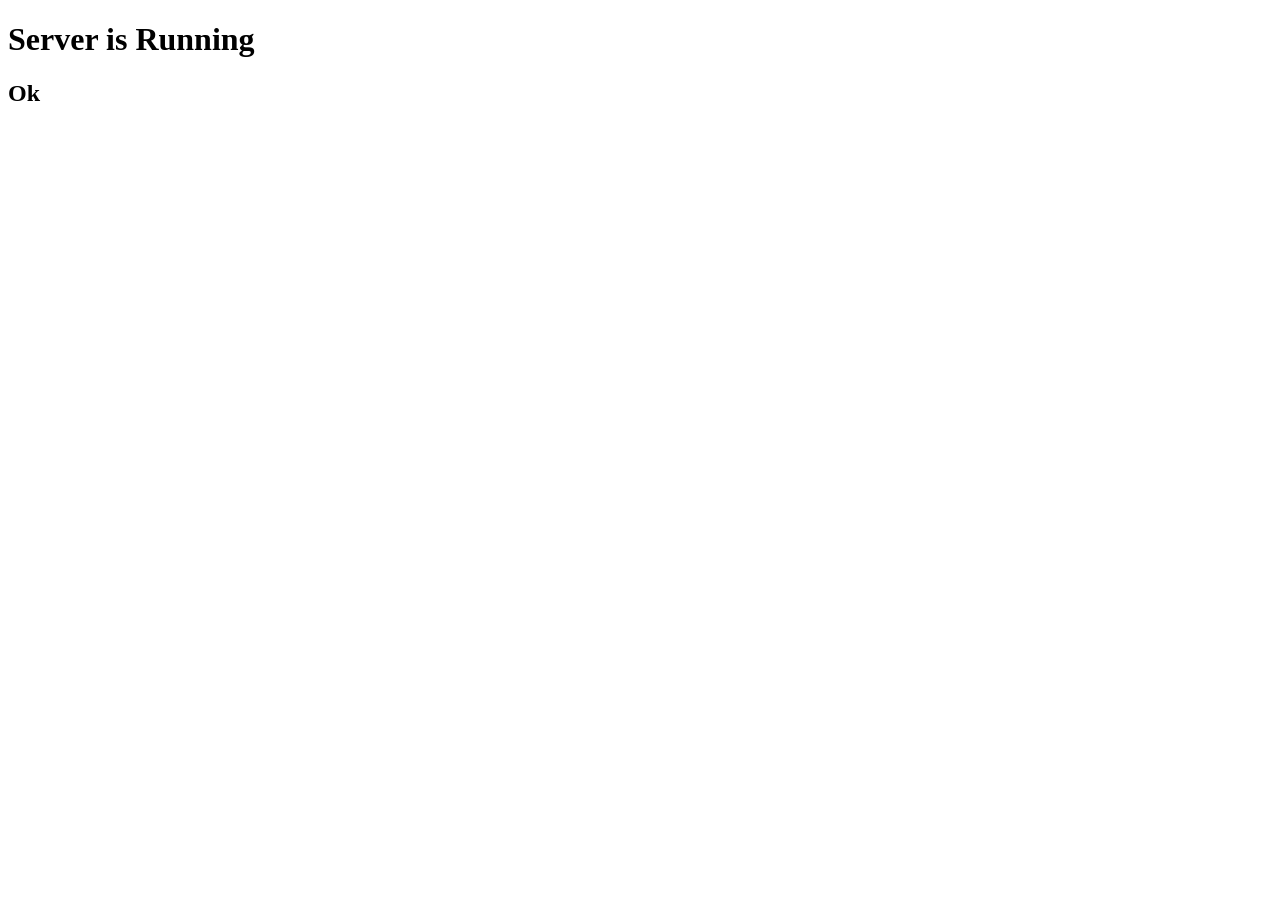
<file: today/index.html>
<!DOCTYPE html>
<html lang="en">
<head>
    <meta charset="UTF-8">
    <meta name="viewport" content="width=device-width, initial-scale=1.0">
    <title>Document</title>
</head>
<body>
    <h1>Server is Running </h1>
    <h2>Ok</h2>
</body>
</html>
</file>
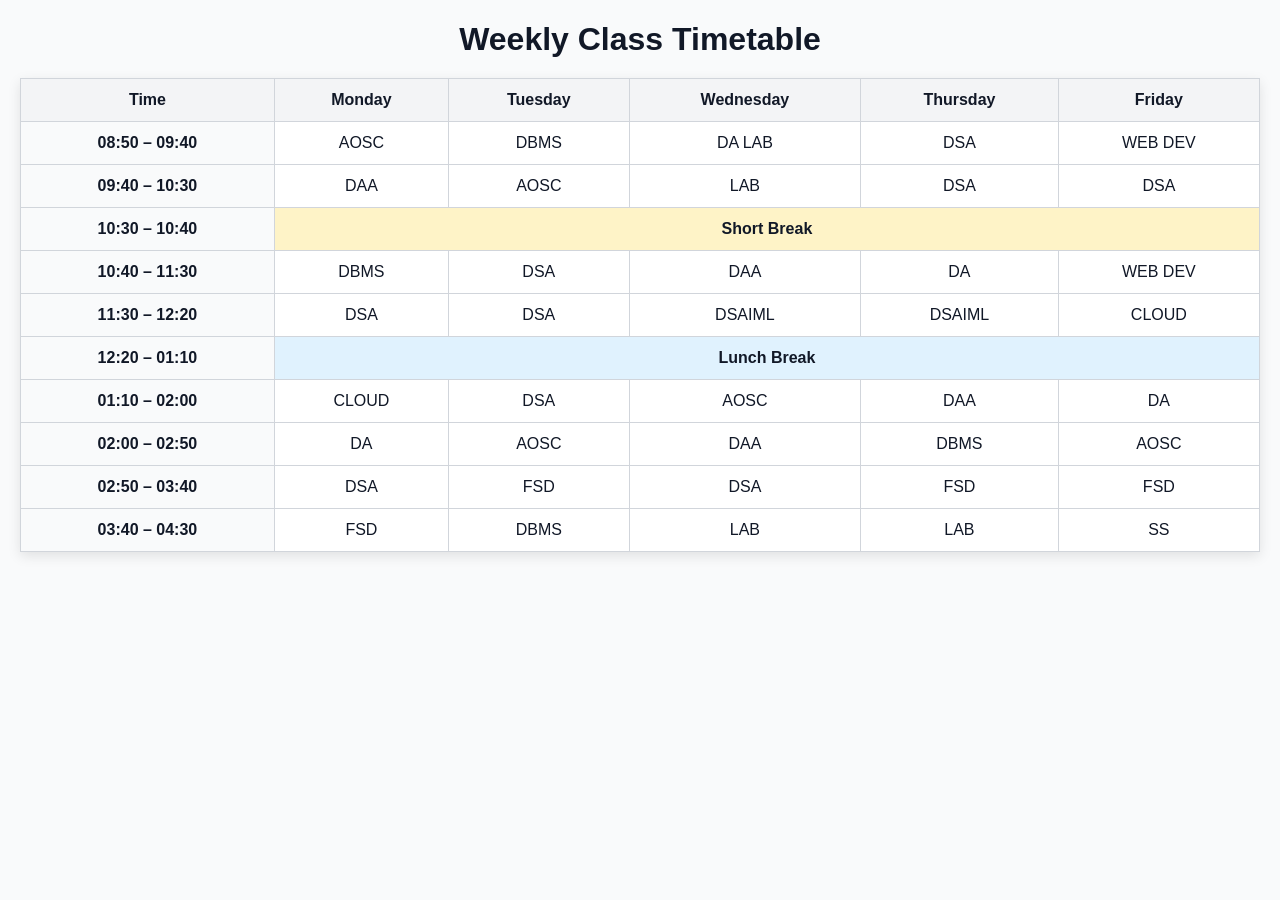
<file: classtimetableform.html>
<!DOCTYPE html>
<html lang="en">
<head>
  <meta charset="UTF-8">
  <meta name="viewport" content="width=device-width, initial-scale=1.0">
  <title>Class Timetable</title>
  <style>
    body {
      font-family: Arial, sans-serif;
      background: #f9fafb;
      margin: 20px;
      color: #111827;
    }
    h1 {
      text-align: center;
      margin-bottom: 20px;
    }
    table {
      width: 100%;
      border-collapse: collapse;
      background: white;
      box-shadow: 0 4px 12px rgba(0,0,0,0.1);
    }
    th, td {
      border: 1px solid #d1d5db;
      text-align: center;
      padding: 12px;
    }
    th {
      background: #f3f4f6;
    }
    td.break {
      background: #fef3c7;
      font-weight: bold;
    }
    td.lunch {
      background: #e0f2fe;
      font-weight: bold;
    }
    .time {
      font-weight: bold;
      background: #f9fafb;
      white-space: nowrap;
    }
  </style>
</head>
<body>

<h1>Weekly Class Timetable</h1>

<table>
  <thead>
    <tr>
      <th>Time</th>
      <th>Monday</th>
      <th>Tuesday</th>
      <th>Wednesday</th>
      <th>Thursday</th>
      <th>Friday</th>
    </tr>
  </thead>
  <tbody>
    <tr>
      <td class="time">08:50 – 09:40</td>
      <td>AOSC</td><td>DBMS</td><td>DA LAB</td><td>DSA</td><td>WEB DEV</td>
    </tr>
    <tr>
      <td class="time">09:40 – 10:30</td>
      <td>DAA</td><td>AOSC</td><td>LAB</td><td>DSA</td><td>DSA</td>
    </tr>
    <tr>
      <td class="time">10:30 – 10:40</td>
      <td class="break" colspan="5">Short Break</td>
    </tr>
    <tr>
      <td class="time">10:40 – 11:30</td>
      <td>DBMS</td><td>DSA</td><td>DAA</td><td>DA</td><td>WEB DEV</td>
    </tr>
    <tr>
      <td class="time">11:30 – 12:20</td>
      <td>DSA</td><td>DSA</td><td>DSAIML</td><td>DSAIML</td><td>CLOUD</td>
    </tr>
    <tr>
      <td class="time">12:20 – 01:10</td>
      <td class="lunch" colspan="5">Lunch Break</td>
    </tr>
    <tr>
      <td class="time">01:10 – 02:00</td>
      <td>CLOUD</td><td>DSA</td><td>AOSC</td><td>DAA</td><td>DA</td>
    </tr>
    <tr>
      <td class="time">02:00 – 02:50</td>
      <td>DA</td><td>AOSC</td><td>DAA</td><td>DBMS</td><td>AOSC</td>
    </tr>
    <tr>
      <td class="time">02:50 – 03:40</td>
      <td>DSA</td><td>FSD</td><td>DSA</td><td>FSD</td><td>FSD</td>
    </tr>
    <tr>
      <td class="time">03:40 – 04:30</td>
      <td>FSD</td><td>DBMS</td><td>LAB</td><td>LAB</td><td>SS</td>
    </tr>
  </tbody>
</table>

</body>
</html>
</file>
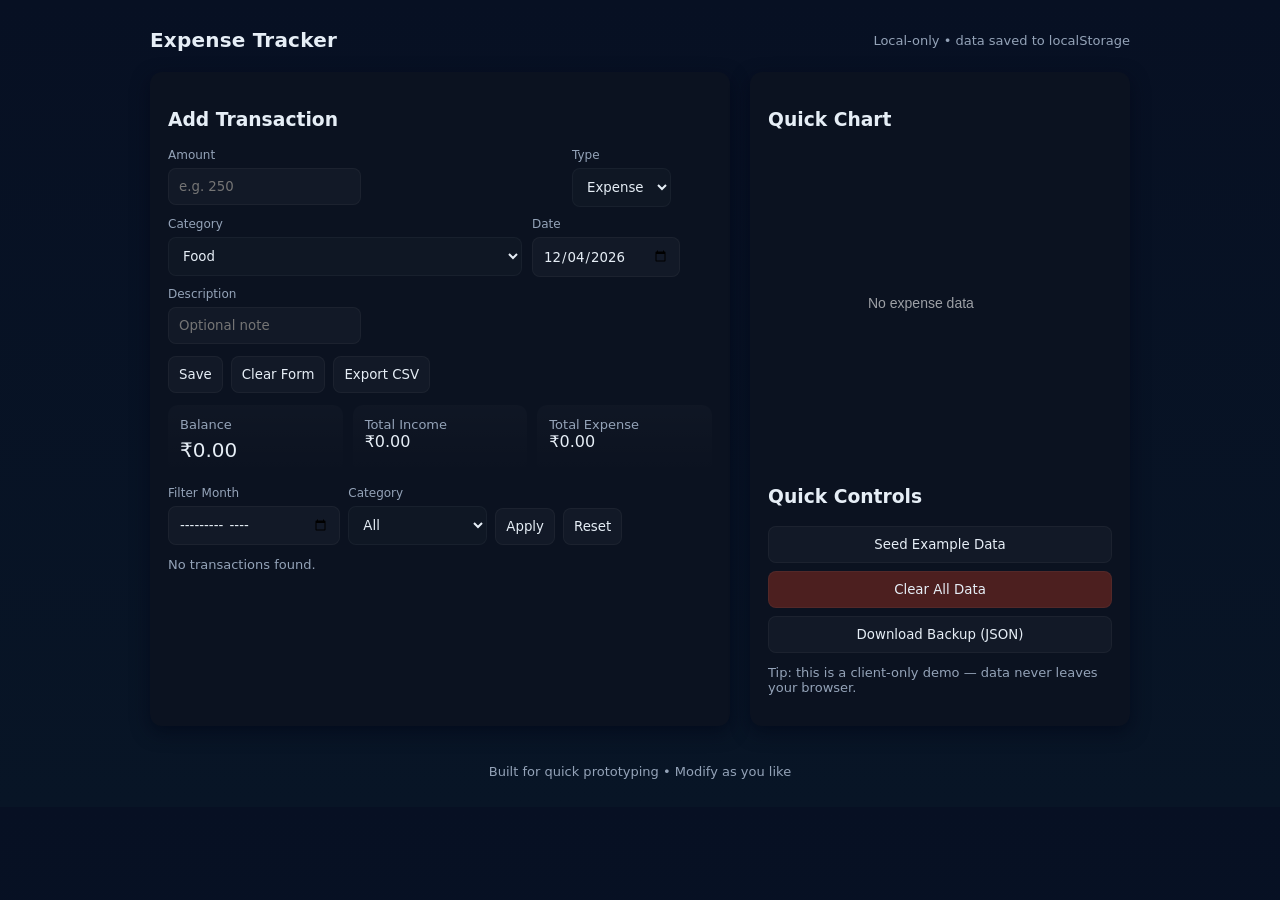
<file: expensetracker.html>
<!doctype html>
<html lang="en">
<head>
  <meta charset="utf-8" />
  <meta name="viewport" content="width=device-width,initial-scale=1" />
  <title>Simple Expense Tracker</title>
  <style>
    :root{--bg:#0f1724;--card:#0b1220;--accent:#06b6d4;--muted:#94a3b8;--glass:rgba(255,255,255,0.03)}
    *{box-sizing:border-box;font-family:Inter,system-ui,Segoe UI,Roboto,'Helvetica Neue',Arial}
    body{margin:0;background:linear-gradient(180deg,#071023 0%,#081526 100%);color:#e6eef6;padding:28px}
    .app{max-width:980px;margin:0 auto;display:grid;grid-template-columns:1fr 380px;gap:20px}
    header{grid-column:1/-1;display:flex;align-items:center;justify-content:space-between}
    h1{margin:0;font-size:20px;letter-spacing:0.2px}
    .card{background:var(--card);padding:18px;border-radius:12px;box-shadow:0 6px 18px rgba(2,6,23,0.6)}
    form .row{display:flex;gap:10px}
    label{font-size:12px;color:var(--muted);display:block;margin-bottom:6px}
    input,select,button,textarea{background:var(--glass);border:1px solid rgba(255,255,255,0.04);color:inherit;padding:10px;border-radius:8px}
    input[type=number]{-moz-appearance:textfield}
    .muted{color:var(--muted);font-size:13px}
    .summary{display:flex;gap:10px;margin-top:12px}
    .summary .box{flex:1;padding:12px;border-radius:10px;background:linear-gradient(180deg,rgba(255,255,255,0.02),transparent)}
    .list{max-height:420px;overflow:auto;margin-top:12px}
    .txn{display:flex;justify-content:space-between;align-items:center;padding:10px;border-radius:8px;margin-bottom:8px;background:rgba(255,255,255,0.02)}
    .txn small{color:var(--muted)}
    .actions button{margin-left:8px}
    .filter{display:flex;gap:8px;align-items:flex-end}
    .chart-wrap{margin-top:12px}
    .controls{display:flex;gap:8px;align-items:center}
    .full{width:100%;}
    .danger{background:#4c1f1f}
    .success{background:#0b4f2f}
    .btn{cursor:pointer}
    #type{background-color: #0f1724;}
    .full{background-color: #0f1724;}
    #filterCategory{background-color: #0f1724;}
    footer{grid-column:1/-1;text-align:center;color:var(--muted);margin-top:18px;font-size:13px}
    @media (max-width:920px){.app{grid-template-columns:1fr;padding:12px}}
  </style>
</head>
<body>
  <div class="app">
    <header>
      <h1>Expense Tracker</h1>
      <div class="muted">Local-only • data saved to <code>localStorage</code></div>
    </header>

    <section class="card" aria-labelledby="add"> 
      <h3 id="add">Add Transaction</h3>
      <form id="txnForm">
        <div class="row" style="margin-top:8px">
          <div style="flex:1">
            <label>Amount</label>
            <input type="number" id="amount" placeholder="e.g. 250" required step="0.01" />
          </div>
          <div style="width:140px">
            <label>Type</label>
            <select id="type">
              <option value="expense">Expense</option>
              <option value="income">Income</option>
            </select>
          </div>
        </div>

        <div class="row" style="margin-top:10px">
          <div style="flex:1">
            <label>Category</label>
            <select id="category" class="full">
                <div class="full">
              <option value="food">Food</option>
              <option value="rent">Rent</option>
              <option value="transport">Transport</option>
              <option value="salary">Salary</option>
              <option value="entertainment">Entertainment</option>
              <option value="other">Other</option>
              </div>
            </select>
          </div>
          <div style="width:180px">
            <label>Date</label>
            <input type="date" id="date" />
          </div>
        </div>

        <div style="margin-top:10px">
          <label>Description</label>
          <input id="description" placeholder="Optional note" />
        </div>

        <div style="display:flex;gap:8px;margin-top:12px">
          <button class="btn" id="saveBtn">Save</button>
          <button type="button" id="clearBtn">Clear Form</button>
          <button type="button" id="exportBtn">Export CSV</button>
        </div>
      </form>

      <div class="summary">
        <div class="box">
          <div class="muted">Balance</div>
          <div id="balance" style="font-size:20px;margin-top:6px">₹0.00</div>
        </div>
        <div class="box">
          <div class="muted">Total Income</div>
          <div id="income">₹0.00</div>
        </div>
        <div class="box">
          <div class="muted">Total Expense</div>
          <div id="expense">₹0.00</div>
        </div>
      </div>

      <div style="margin-top:12px" class="filter">
        <div>
          <label>Filter Month</label>
          <input type="month" id="filterMonth">
        </div>
        <div>
          <label>Category</label>
          <select id="filterCategory">
            <option value="all">All</option>
            <option value="food">Food</option>
            <option value="rent">Rent</option>
            <option value="transport">Transport</option>
            <option value="salary">Salary</option>
            <option value="entertainment">Entertainment</option>
            <option value="other">Other</option>
          </select>
        </div>
        <div class="controls">
          <button id="applyFilter">Apply</button>
          <button id="resetFilter">Reset</button>
        </div>
      </div>

      <div class="list" id="list"></div>
    </section>

    <aside class="card">
      <h3>Quick Chart</h3>
      <div class="chart-wrap">
        <canvas id="pie" width="320" height="320"></canvas>
      </div>

      <h3 style="margin-top:14px">Quick Controls</h3>
      <div style="display:flex;flex-direction:column;gap:8px;margin-top:8px">
        <button id="seedBtn">Seed Example Data</button>
        <button id="clearAll" class="danger">Clear All Data</button>
        <button id="downloadBackup">Download Backup (JSON)</button>
      </div>

      <p class="muted" style="margin-top:12px">Tip: this is a client-only demo — data never leaves your browser.</p>
    </aside>

    <footer>Built for quick prototyping • Modify as you like</footer>
  </div>

  <script>
    // Simple expense tracker storing transactions in localStorage
    const LS_KEY = 'simple_expense_txns_v1';
    const form = document.getElementById('txnForm');
    const amountIn = document.getElementById('amount');
    const typeIn = document.getElementById('type');
    const catIn = document.getElementById('category');
    const dateIn = document.getElementById('date');
    const descIn = document.getElementById('description');
    const listEl = document.getElementById('list');
    const balanceEl = document.getElementById('balance');
    const incomeEl = document.getElementById('income');
    const expenseEl = document.getElementById('expense');
    const pieCanvas = document.getElementById('pie');

    const filterMonth = document.getElementById('filterMonth');
    const filterCategory = document.getElementById('filterCategory');

    let editingId = null;

    function loadTxns(){
      try{
        const raw = localStorage.getItem(LS_KEY);
        return raw? JSON.parse(raw): [];
      }catch(e){return []}
    }

    function saveTxns(txns){
      localStorage.setItem(LS_KEY, JSON.stringify(txns));
    }

    function uid(){return Math.random().toString(36).slice(2,9)}

    function formatCurrency(n){
      const num = Number(n)||0;
      return '₹' + num.toFixed(2);
    }

    function todayISO(){
      const d = new Date();
      return d.toISOString().slice(0,10);
    }

    function renderList(txns){
      listEl.innerHTML = '';
      if(!txns.length){ listEl.innerHTML = '<div class="muted">No transactions found.</div>'; return; }
      txns.slice().reverse().forEach(t=>{
        const div = document.createElement('div'); div.className='txn';
        const left = document.createElement('div');
        left.innerHTML = `<div><strong>${t.type==='income'?'+':'-'} ${formatCurrency(t.amount)}</strong></div><small>${t.category} • ${t.date}</small><div class="muted">${t.description||''}</div>`;
        const right = document.createElement('div'); right.className='actions';
        const edit = document.createElement('button'); edit.textContent='Edit'; edit.className='btn'; edit.onclick=()=>startEdit(t.id);
        const del = document.createElement('button'); del.textContent='Delete'; del.className='btn'; del.onclick=()=>deleteTxn(t.id);
        right.appendChild(edit); right.appendChild(del);
        div.appendChild(left); div.appendChild(right);
        listEl.appendChild(div);
      })
    }

    function computeSummary(txns){
      let income=0, expense=0;
      txns.forEach(t=>{ if(t.type==='income') income += Number(t.amount); else expense += Number(t.amount); });
      balanceEl.textContent = formatCurrency(income - expense);
      incomeEl.textContent = formatCurrency(income);
      expenseEl.textContent = formatCurrency(expense);
    }

    function drawPie(txns){
      const ctx = pieCanvas.getContext('2d');
      const categories = {};
      txns.filter(t=>t.type==='expense').forEach(t=>{ categories[t.category] = (categories[t.category]||0) + Number(t.amount); });
      const entries = Object.entries(categories);
      ctx.clearRect(0,0,pieCanvas.width,pieCanvas.height);
      if(entries.length===0){ ctx.font='14px sans-serif'; ctx.fillStyle='rgba(255,255,255,0.6)'; ctx.fillText('No expense data',100,160); return; }
      const total = entries.reduce((s,[_k,v])=>s+v,0);
      let start= -0.5 * Math.PI;
      entries.forEach(([,v],i)=>{
        const slice = (v/total) * Math.PI*2;
        // generate color from index
        const hue = (i*67) % 360;
        ctx.beginPath();
        ctx.moveTo(pieCanvas.width/2,pieCanvas.height/2);
        ctx.arc(pieCanvas.width/2,pieCanvas.height/2,120,start,start+slice);
        ctx.closePath();
        ctx.fillStyle = `hsl(${hue} 70% 50%)`;
        ctx.fill();
        start += slice;
      });
      // legend
      let y=20; ctx.font='12px sans-serif';
      entries.forEach(([k,v],i)=>{
        const hue = (i*67)%360; ctx.fillStyle = `hsl(${hue} 70% 50%)`;
        ctx.fillRect(10,y-10,10,10);
        ctx.fillStyle='rgba(255,255,255,0.85)';
        ctx.fillText(`${k} — ${formatCurrency(v)}`,28,y);
        y+=18;
      })
    }

    function refresh(){
      let txns = loadTxns();
      // apply filters
      const fm = filterMonth.value; const fc = filterCategory.value;
      if(fm){ txns = txns.filter(t=> t.date.slice(0,7) === fm); }
      if(fc && fc!=='all'){ txns = txns.filter(t=> t.category === fc); }
      renderList(txns);
      computeSummary(txns);
      drawPie(txns);
    }

    function startEdit(id){
      const txns = loadTxns(); const t = txns.find(x=>x.id===id); if(!t) return;
      editingId = id;
      amountIn.value = t.amount; typeIn.value = t.type; catIn.value = t.category; dateIn.value = t.date; descIn.value = t.description || '';
      document.getElementById('saveBtn').textContent = 'Update';
    }

    function deleteTxn(id){
      if(!confirm('Delete this transaction?')) return;
      let txns = loadTxns(); txns = txns.filter(t=>t.id!==id); saveTxns(txns); refresh();
    }

    form.addEventListener('submit',e=>{
      e.preventDefault();
      const amt = Number(amountIn.value);
      if(!amt || isNaN(amt)){ alert('Enter valid amount'); return; }
      const t = { id: editingId||uid(), amount:Math.abs(amt), type: typeIn.value, category:catIn.value, date: dateIn.value || todayISO(), description: descIn.value };
      let txns = loadTxns();
      if(editingId){ txns = txns.map(x=> x.id===editingId? t : x); editingId=null; document.getElementById('saveBtn').textContent='Save'; }
      else txns.push(t);
      saveTxns(txns); form.reset(); refresh();
    });

    document.getElementById('clearBtn').addEventListener('click',()=>{ form.reset(); editingId=null; document.getElementById('saveBtn').textContent='Save'; });
    document.getElementById('applyFilter').addEventListener('click',refresh);
    document.getElementById('resetFilter').addEventListener('click',()=>{ filterMonth.value=''; filterCategory.value='all'; refresh(); });

    document.getElementById('seedBtn').addEventListener('click',()=>{
      const sample = [
        {id:uid(),amount:500,type:'income',category:'salary',date:'2025-09-01',description:'September salary'},
        {id:uid(),amount:120,type:'expense',category:'food',date:'2025-09-02',description:'Dinner'},
        {id:uid(),amount:700,type:'expense',category:'rent',date:'2025-09-03',description:'House rent'},
        {id:uid(),amount:60,type:'expense',category:'transport',date:'2025-09-05',description:'Uber'},
        {id:uid(),amount:150,type:'expense',category:'entertainment',date:'2025-09-06',description:'Movie'},
      ];
      saveTxns(sample); refresh();
    });

    document.getElementById('clearAll').addEventListener('click',()=>{ if(confirm('Clear all saved transactions?')){ localStorage.removeItem(LS_KEY); refresh(); } });

    document.getElementById('downloadBackup').addEventListener('click',()=>{
      const data = localStorage.getItem(LS_KEY) || '[]';
      const blob = new Blob([data],{type:'application/json'});
      const url = URL.createObjectURL(blob);
      const a = document.createElement('a'); a.href=url; a.download='expense-backup.json'; a.click(); URL.revokeObjectURL(url);
    });

    document.getElementById('exportBtn').addEventListener('click',()=>{
      const txns = loadTxns(); if(!txns.length){ alert('No data to export'); return; }
      const csv = ['id,type,amount,category,date,description', ...txns.map(t=> `${t.id},${t.type},${t.amount},${t.category},${t.date},"${(t.description||'').replace(/"/g,'""')}"`) ].join('\n');
      const blob = new Blob([csv],{type:'text/csv'}); const url = URL.createObjectURL(blob);
      const a = document.createElement('a'); a.href=url; a.download='transactions.csv'; a.click(); URL.revokeObjectURL(url);
    });

    // initial render
    if(!localStorage.getItem(LS_KEY)){
      // optional: set date input default to today
      dateIn.value = todayISO();
    }
    refresh();
  </script>
</body>
</html>
</file>
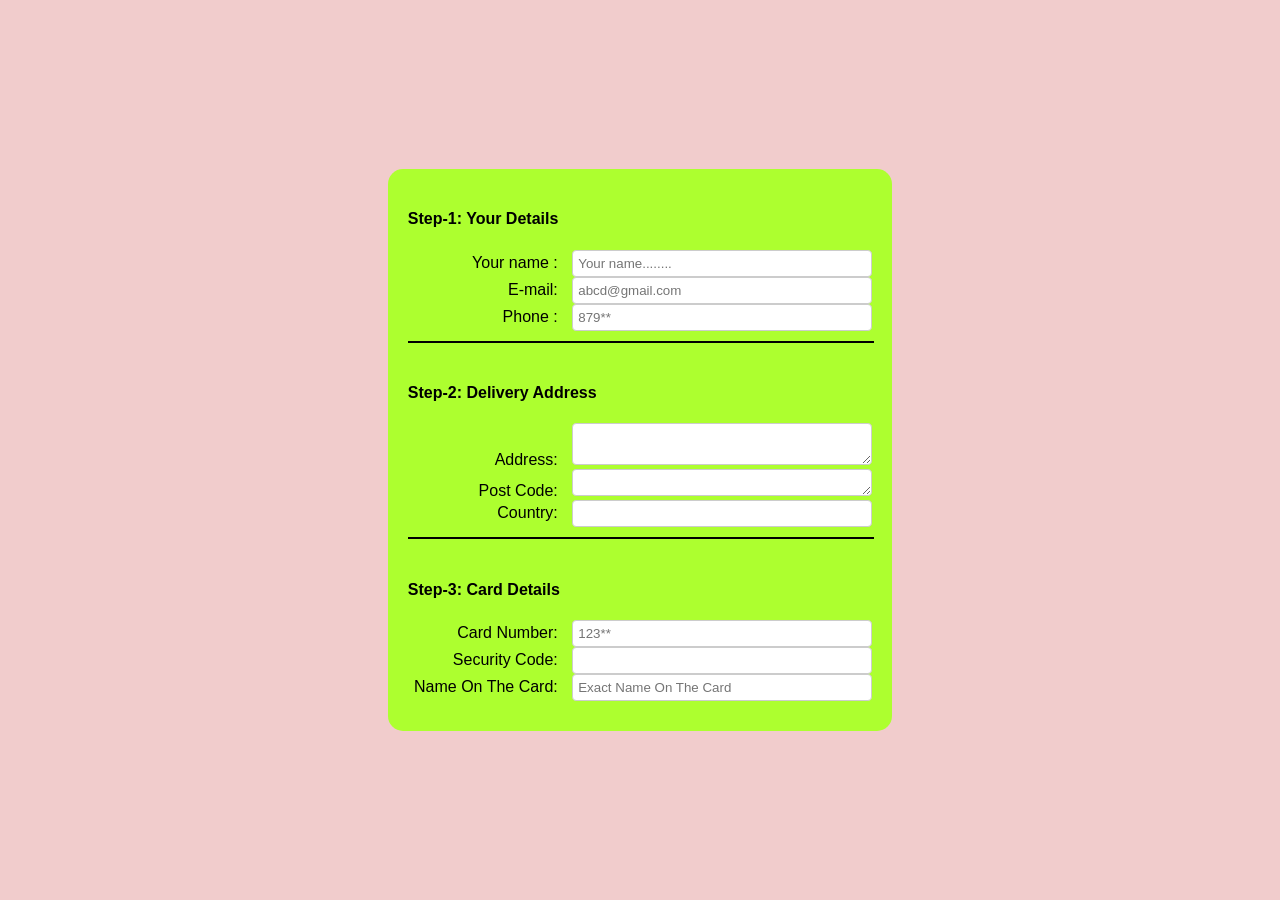
<file: form.html>
<!DOCTYPE html>
<html lang="en">
<head>
    <meta charset="UTF-8">
    <meta name="viewport" content="width=device-width, initial-scale=1.0">
    <title>Document</title>

    <style>
        body {
            font-family: Arial, sans-serif;
            height: 100vh; 
            margin: 0;
            display: flex;
            justify-content: center; 
            align-items: center; 
            background-color: #f1cccc; 
        }

        div {
            display: flex;
            flex-direction: column;
            align-items: center;
            justify-content: center;
            background-color: greenyellow;
            padding: 20px;
            width: fit-content;
            border-radius: 15px;
        }

        section {
            display: block;
            margin-bottom: 10px;
            width: 100%;
        }

        label {
            display: inline-block;
            width: 150px;
            text-align: right;
            margin-right: 10px;
        }

        input, textarea {
            display: inline-block;
            width: 300px;
            padding: 5px;
            box-sizing: border-box;
            border: 1px solid #ccc;
            border-radius: 4px;
            transition: border-color 0.3s, box-shadow 0.3s;
        }

       
        input:hover, textarea:hover {
            border-color: #4CAF50; /* Green border on hover */
            box-shadow: 0px 0px 5px rgba(76, 175, 80, 0.5); /* Green glow on hover */
        }

       
        input:focus, textarea:focus {
            border-color: #2196F3; 
            box-shadow: 0px 0px 5px rgba(33, 150, 243, 0.5);
            outline: none;
        }

        hr {
            width: 100%;
            border: 1px solid #000;
            margin: 10px 0;
        }
    </style>
</head>
<body>
    <div>
        <section>
            <h4>Step-1: Your Details</h4>
            <label for="imp1">Your name :</label>
            <input type="text" id="imp1" name="Name" placeholder="Your name........"><br>
            <label for="E-mail">E-mail:</label>
            <input type="text" id="E-mail" placeholder="abcd@gmail.com"><br>
            <label for="imp2">Phone :</label>
            <input type="text" id="imp2" name="Phone" placeholder="879**"><br>
            <hr>
        </section>

        <section>
            <h4>Step-2: Delivery Address</h4>
            <label for="Address">Address:</label>
            <textarea name="Address" id="Address" cols="30" rows="2"></textarea><br>
            <label for="Post Code">Post Code:</label>
            <textarea name="Post Code" id="Post Code" cols="30" rows="1"></textarea><br>
            <label for="country">Country:</label>
            <input type="text" id="country"><br>
            <hr>
        </section>

        <section>
            <h4>Step-3: Card Details</h4>
            <label for="card-number">Card Number:</label>
            <input type="text" id="card-number" name="card-number" placeholder="123**"><br>
            <label for="security-code">Security Code:</label>
            <input type="password" id="security-code" name="security code" placeholder=""><br>
            <label for="name">Name On The Card:</label>
            <input type="text" id="name" name="name" placeholder="Exact Name On The Card"><br>
        </section>
    </div>
</body>
</html>
</file>
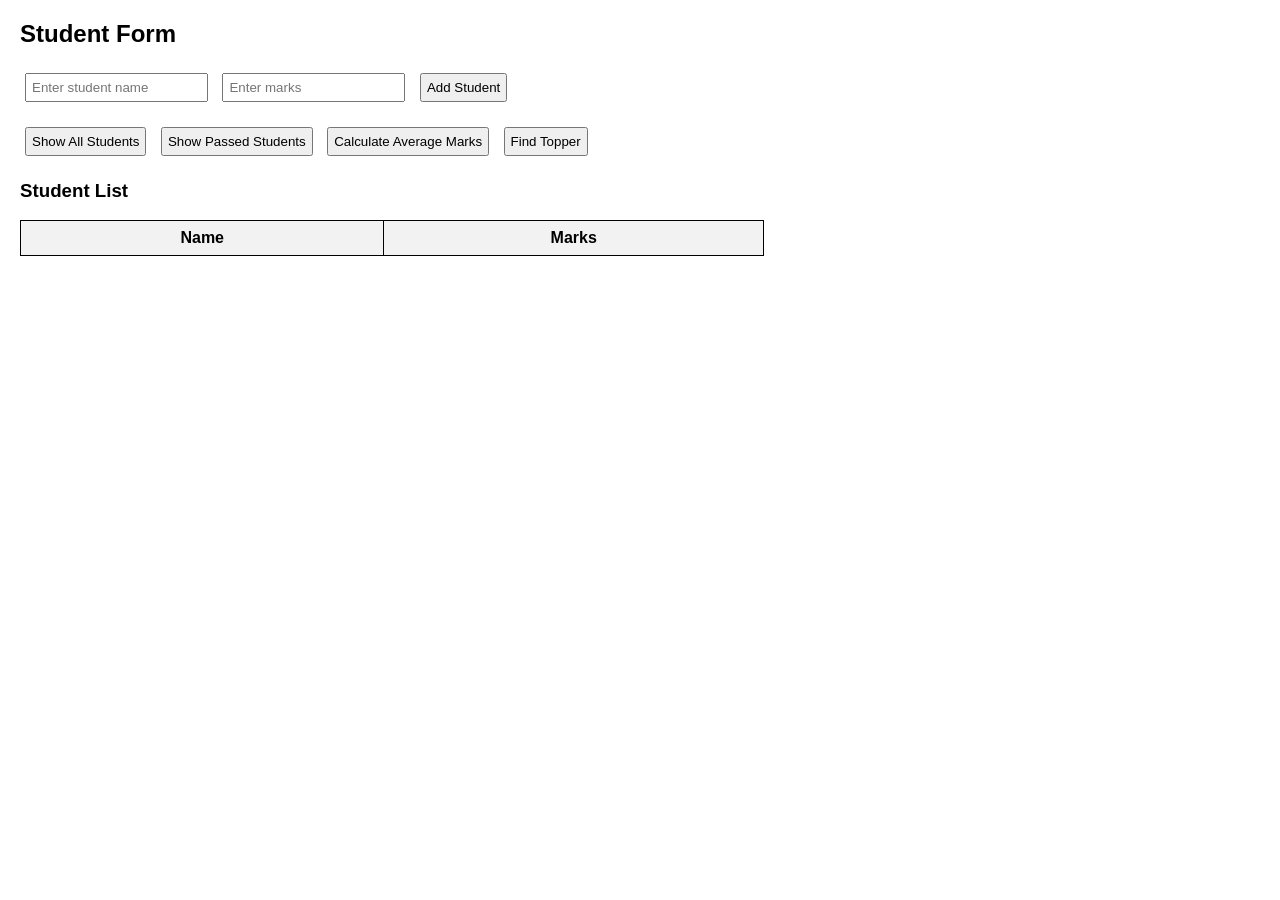
<file: studentform.html>
<!DOCTYPE html>
<html lang="en">
<head>
  <meta charset="UTF-8">
  <meta name="viewport" content="width=device-width, initial-scale=1.0">
  <title>Student Form</title>
  <style>
    body { font-family: Arial, sans-serif; margin: 20px; }
    input, button { padding: 5px; margin: 5px; }
    table { border-collapse: collapse; width: 60%; margin-top: 10px; }
    th, td { border: 1px solid black; padding: 8px; text-align: center; }
    th { background-color: #f2f2f2; }
    .buttons { margin: 15px 0; }
  </style>
</head>
<body>

  <h2>Student Form</h2>

  <form id="studentForm">
    <input type="text" id="name" placeholder="Enter student name" required>
    <input type="number" id="marks" placeholder="Enter marks" required>
    <button type="submit">Add Student</button>
  </form>

  <div class="buttons">
    <button onclick="showAll()">Show All Students</button>
    <button onclick="showPassed()">Show Passed Students</button>
    <button onclick="showAverage()">Calculate Average Marks</button>
    <button onclick="showTopper()">Find Topper</button>
  </div>

  <h3>Student List</h3>
  <table id="studentTable">
    <tr>
      <th>Name</th>
      <th>Marks</th>
    </tr>
  </table>

  <h3 id="result"></h3>

  <script>
    const form = document.getElementById('studentForm');
    const table = document.getElementById('studentTable');
    const result = document.getElementById('result');

    let students = []; // store all students

    form.addEventListener('submit', function(event) {
      event.preventDefault();

      const name = document.getElementById('name').value.trim();
      const marks = parseInt(document.getElementById('marks').value);

      if(name && !isNaN(marks)) {
        students.push({name, marks});
        form.reset();
        showAll(); // refresh list after adding
      }
    });

    function renderTable(data) {
      // Clear table except header
      table.innerHTML = `
        <tr>
          <th>Name</th>
          <th>Marks</th>
        </tr>
      `;

      data.forEach(s => {
        const row = table.insertRow();
        row.insertCell(0).textContent = s.name;
        row.insertCell(1).textContent = s.marks;
      });
    }

    function showAll() {
      renderTable(students);
      result.textContent = "";
    }

    function showPassed() {
      const passed = students.filter(s => s.marks >= 40);
      renderTable(passed);
      result.textContent = "Showing students who passed (marks ≥ 40)";
    }

    function showAverage() {
      if(students.length === 0) {
        result.textContent = "No students added yet!";
        return;
      }
      const sum = students.reduce((acc, s) => acc + s.marks, 0);
      const avg = (sum / students.length);
      result.textContent = "Average Marks: " + avg;
    }

    function showTopper() {
      if(students.length === 0) {
        result.textContent = "No students added yet!";
        return;
      }
      let topper = students.reduce((max, s) => s.marks > max.marks ? s : max);
      result.textContent = "Topper: " + topper.name + " (Marks: " + topper.marks + ")";
    }
  </script>

</body>
</html>
</file>
